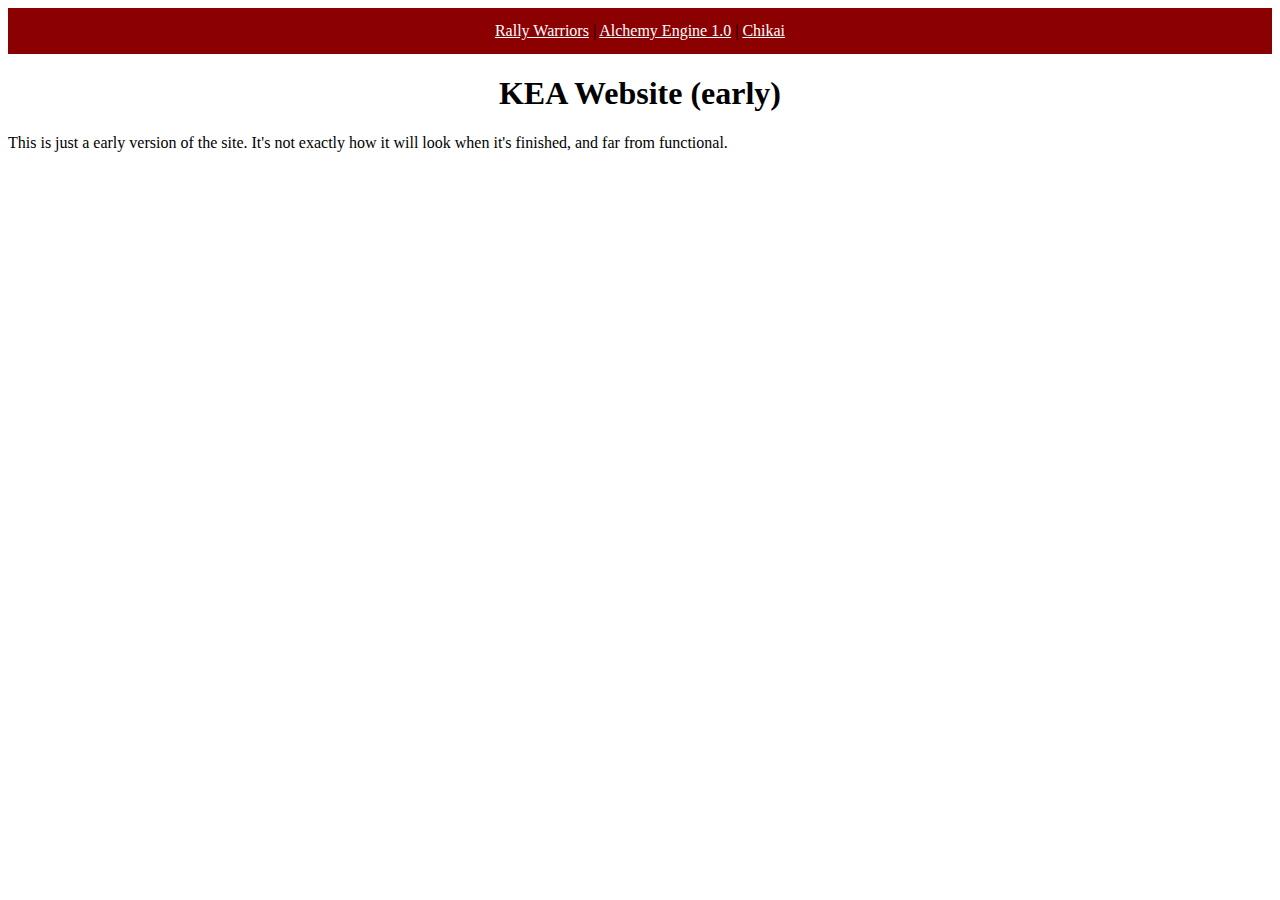
<file: index.html>
<!DOCTYPE html>
<html>
<body>
    <link href="stylesheet.css" rel="stylesheet" />

    <title>KEA</title>
    <header><a class="header" href="rallywarriors.html">Rally Warriors</a> | <a class="header" href="../alchemy/versions/1/info.html">Alchemy Engine 1.0</a> | <a class="header" href="chikai.html">Chikai</a></header>
    <h1>KEA Website (early)</h1>
    <p>This is just a early version of the site. It's not exactly how it will look when it's finished, and far from functional.</p>
</body>
</html>
</file>
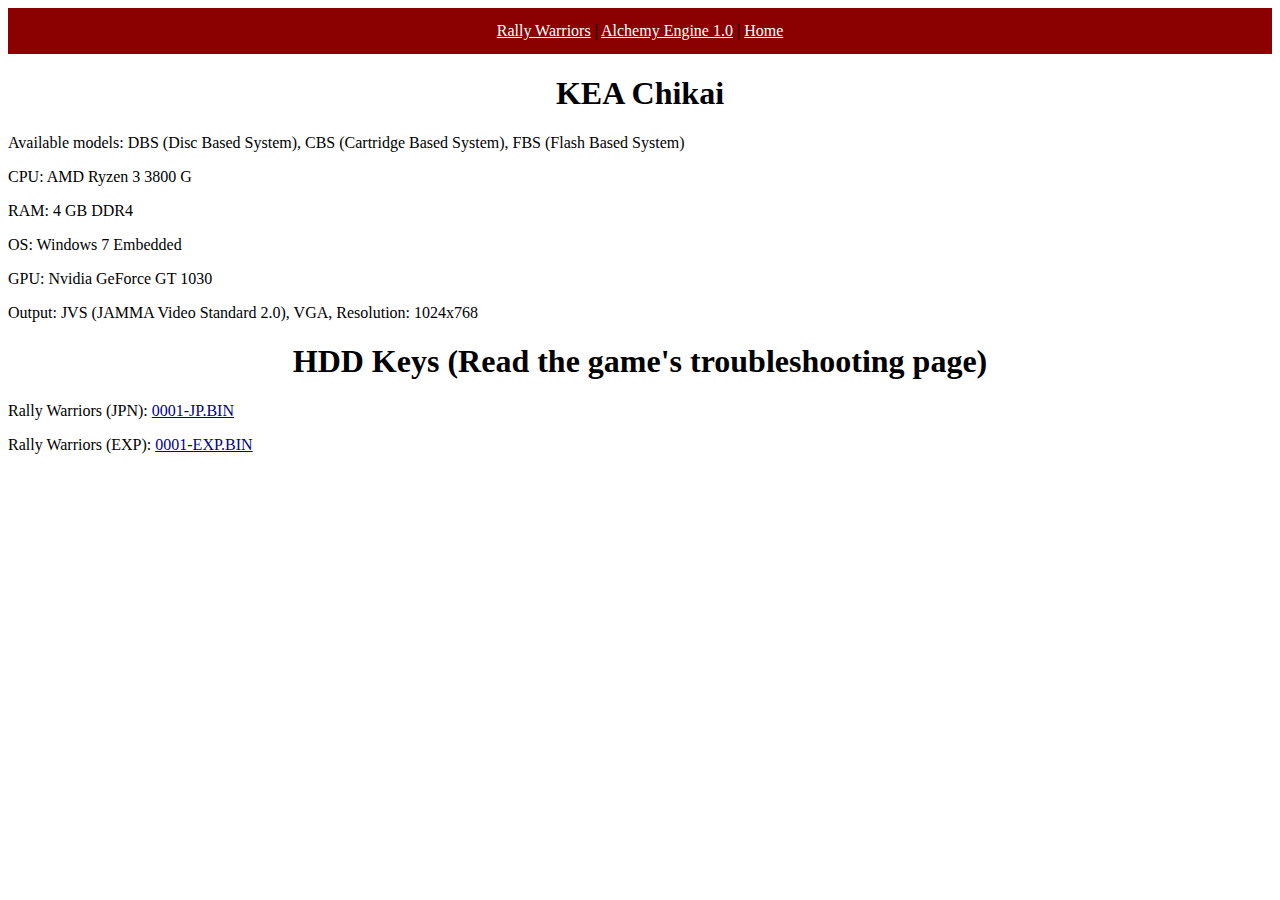
<file: chikai.html>
<!DOCTYPE html>
<html>
<body>
    <link href="stylesheet.css" rel="stylesheet" />
    <header><a class="header" href="rallywarriors.html">Rally Warriors</a> | <a class="header" href="../alchemy/versions/1/info.html">Alchemy Engine 1.0</a> | <a class="header" href="index.html">Home</a></header>

    <title>KEA Chikai</title>
    <h1>KEA Chikai</h1>
    <p>Available models: DBS (Disc Based System), CBS (Cartridge Based System), FBS (Flash Based System)</p>
    <p>CPU: AMD Ryzen 3 3800 G</p>
    <p>RAM: 4 GB DDR4</p>
    <p>OS: Windows 7 Embedded</p>
    <p>GPU: Nvidia GeForce GT 1030</p>
    <p>Output: JVS (JAMMA Video Standard 2.0), VGA, Resolution: 1024x768</p>

    <h1>HDD Keys (Read the game's troubleshooting page)</h1>
    <p>Rally Warriors (JPN): <a href="/download/0001-JP.BIN" download>0001-JP.BIN</a></p>
    <p>Rally Warriors (EXP): <a href="/download/0001-EXP.BIN" download>0001-EXP.BIN</a></p>
</body>
</html>
</file>
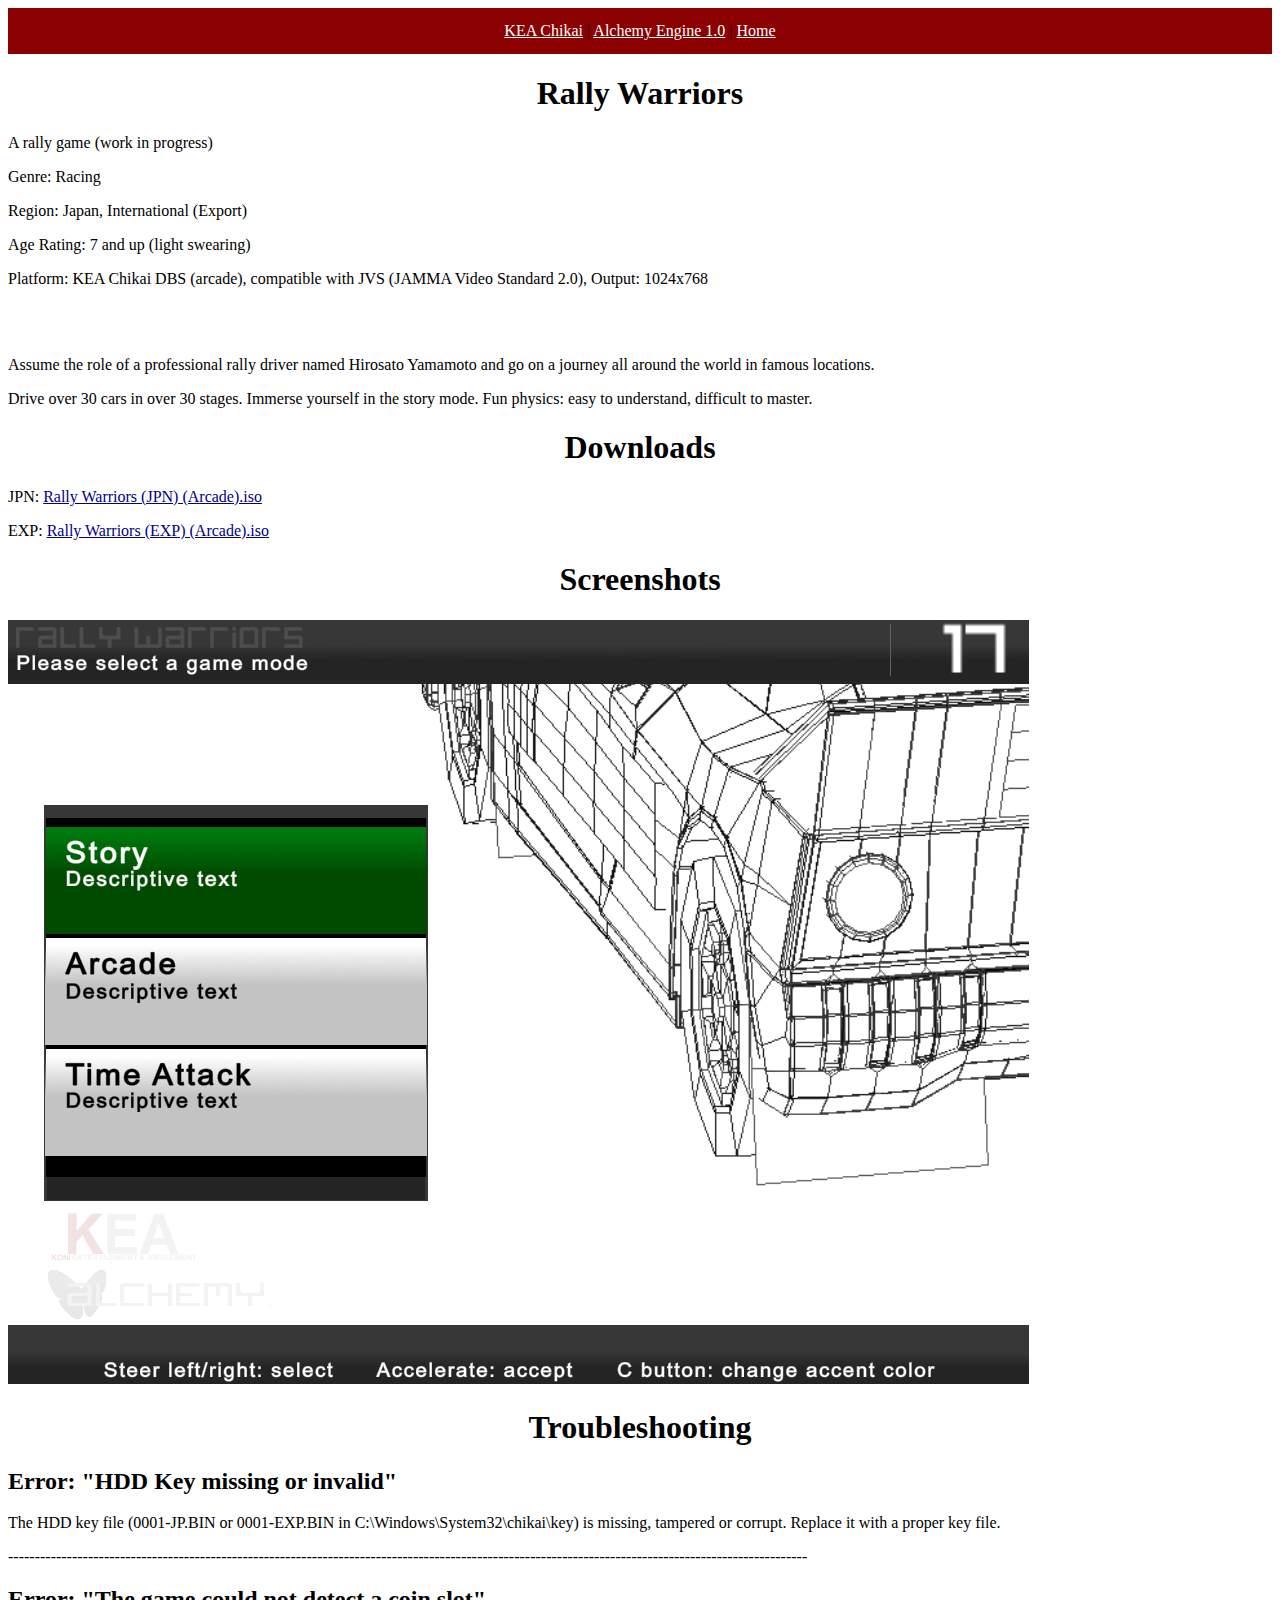
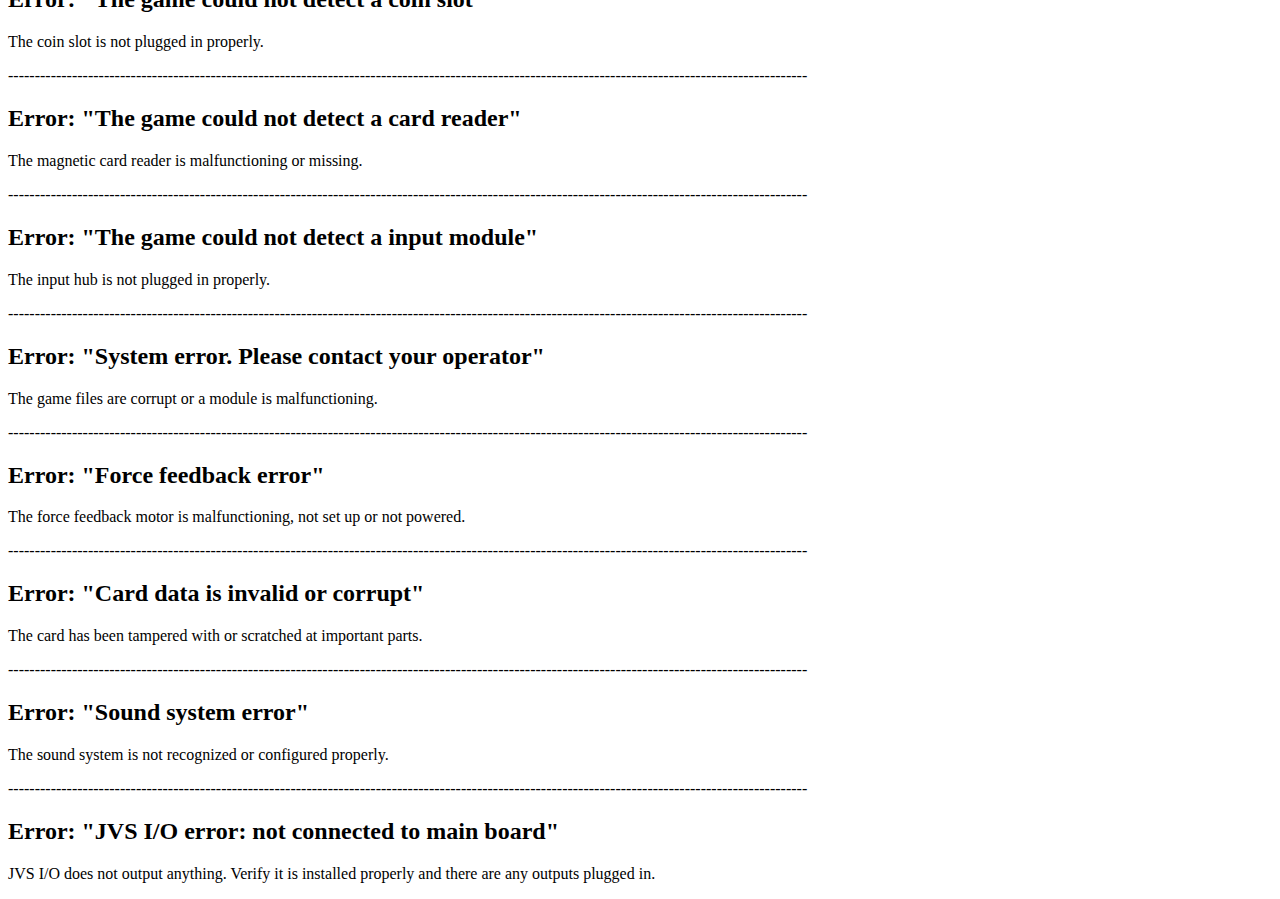
<file: rallywarriors.html>
<!DOCTYPE html>
<html>
<body>
    <link href="stylesheet.css" rel="stylesheet" />
    <header><a class="header" href="chikai.html">KEA Chikai</a> | <a class="header" href="../alchemy/versions/1/info.html">Alchemy Engine 1.0</a> | <a class="header" href="index.html">Home</a></header>

    <title>黒い翼 Rally Warriors</title>
    <h1>Rally Warriors</h1>
    <p>A rally game (work in progress)</p>
    <p>Genre: Racing</p>
    <p>Region: Japan, International (Export)</p>
    <p>Age Rating: 7 and up (light swearing)</p>
    <p>Platform: KEA Chikai DBS (arcade), compatible with JVS (JAMMA Video Standard 2.0), Output: 1024x768</p><br><br><p>Assume the role of a professional rally driver named Hirosato Yamamoto and go on a journey all around the world in famous locations.</p>
    <p>Drive over 30 cars in over 30 stages. Immerse yourself in the story mode. Fun physics: easy to understand, difficult to master.</p>

    <h1>Downloads</h1>
    <p>JPN: <a href="/download/Rally Warriors (JPN) (Arcade).iso" download>Rally Warriors (JPN) (Arcade).iso</a></p>
    <p>EXP: <a href="/download/Rally Warriors (EXP) (Arcade).iso" download>Rally Warriors (EXP) (Arcade).iso</a></p>

    <h1>Screenshots</h1>
    <img src="/screenshot/rallywarrior/PIC0.PNG" alt="Title screen">

    <h1>Troubleshooting</h1>
    <h2>Error: "HDD Key missing or invalid"</h2>
    <p>The HDD key file (0001-JP.BIN or 0001-EXP.BIN in C:\Windows\System32\chikai\key) is missing, tampered or corrupt. Replace it with a proper key file.</p>
    ------------------------------------------------------------------------------------------------------------------------------------------------------
    <h2>Error: "The game could not detect a coin slot"</h2>
    <p>The coin slot is not plugged in properly.</p>
    ------------------------------------------------------------------------------------------------------------------------------------------------------
    <h2>Error: "The game could not detect a card reader"</h2>
    <p>The magnetic card reader is malfunctioning or missing.</p>
    ------------------------------------------------------------------------------------------------------------------------------------------------------
    <h2>Error: "The game could not detect a input module"</h2>
    <p>The input hub is not plugged in properly.</p>
    ------------------------------------------------------------------------------------------------------------------------------------------------------
    <h2>Error: "System error. Please contact your operator"</h2>
    <p>The game files are corrupt or a module is malfunctioning.</p>
    ------------------------------------------------------------------------------------------------------------------------------------------------------
    <h2>Error: "Force feedback error"</h2>
    <p>The force feedback motor is malfunctioning, not set up or not powered.</p>
    ------------------------------------------------------------------------------------------------------------------------------------------------------
    <h2>Error: "Card data is invalid or corrupt"</h2>
    <p>The card has been tampered with or scratched at important parts.</p>
    ------------------------------------------------------------------------------------------------------------------------------------------------------
    <h2>Error: "Sound system error"</h2>
    <p>The sound system is not recognized or configured properly.</p>
    ------------------------------------------------------------------------------------------------------------------------------------------------------
    <h2>Error: "JVS I/O error: not connected to main board"</h2>
    <p>JVS I/O does not output anything. Verify it is installed properly and there are any outputs plugged in.</p>
</body>
</html>
</file>
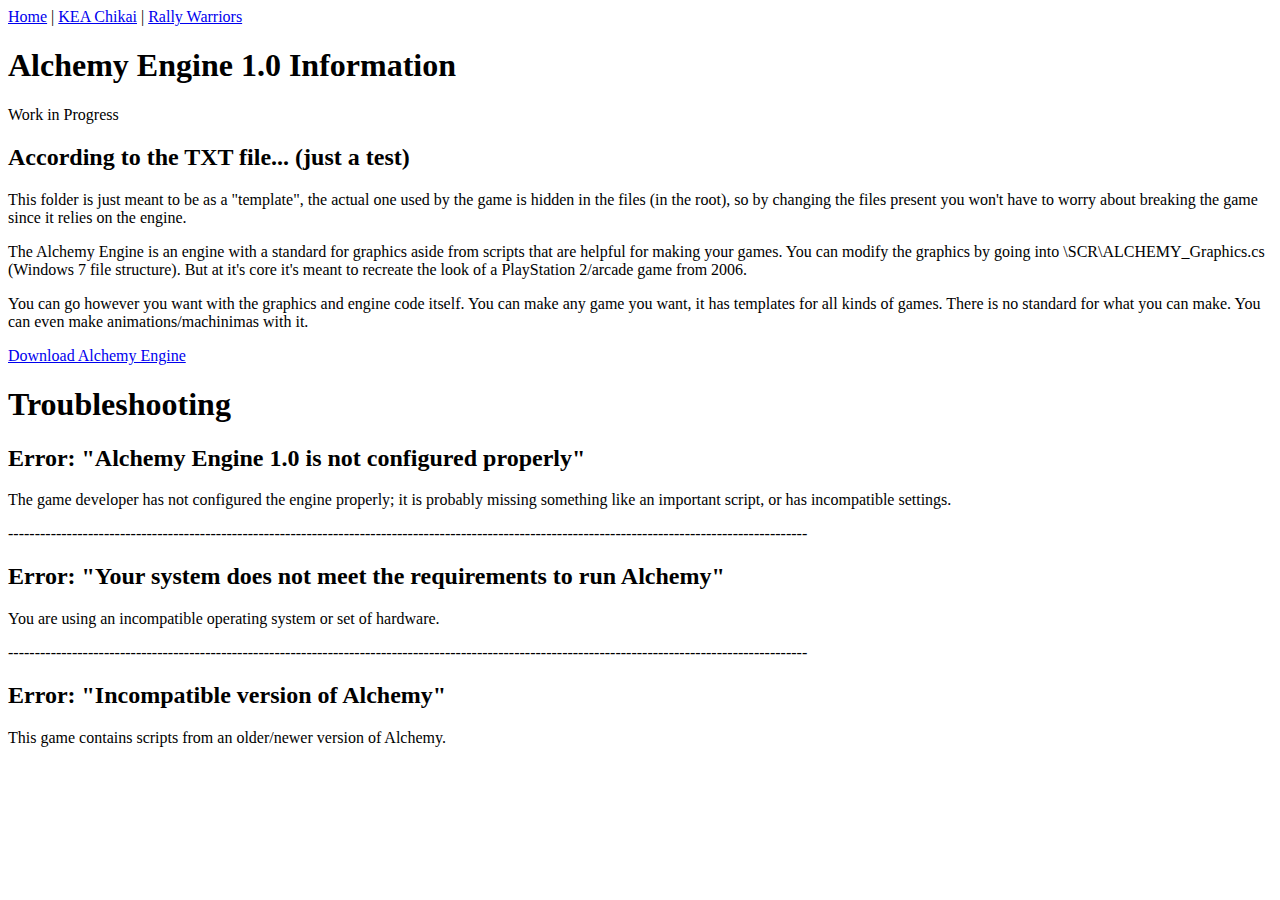
<file: alchemy/versions/1/info.html>
<!DOCTYPE html>
<html>
<body>
    <header><a class="header" href="../../../index.html">Home</a> | <a class="header" href="../../../chikai.html">KEA Chikai</a> | <a class="header" href="../../../rallywarriors.html">Rally Warriors</a></header>

    <title>Alchemy Engine 1.0</title>
    <h1>Alchemy Engine 1.0 Information</h1>
    <p>Work in Progress</p>

    <h2>According to the TXT file... (just a test)</h2>
    <p>
    This folder is just meant to be as a "template", the actual one used by the game 
    is hidden in the files (in the root), so by changing the files present you won't
    have to worry about breaking the game since it relies on the engine.</p>
    
    <p>The Alchemy Engine is an engine with a standard for graphics aside from scripts
    that are helpful for making your games. You can modify the graphics by going
    into \SCR\ALCHEMY_Graphics.cs (Windows 7 file structure). But at it's core
    it's meant to recreate the look of a PlayStation 2/arcade game from 2006.</p>
    
    <p>You can go however you want with the graphics and engine code itself. You can
    make any game you want, it has templates for all kinds of games. There
    is no standard for what you can make. You can even make animations/machinimas
    with it.</p>

    <a href="../../../download/alchemy_engine/AlchemyEngine1.0.7z" download>Download Alchemy Engine</a>

    <h1>Troubleshooting</h1>
    <h2>Error: "Alchemy Engine 1.0 is not configured properly"</h2>
    <p>The game developer has not configured the engine properly; it is probably missing something like an important script, or has incompatible settings.</p>
    ------------------------------------------------------------------------------------------------------------------------------------------------------
    <h2>Error: "Your system does not meet the requirements to run Alchemy"</h2>
    <p>You are using an incompatible operating system or set of hardware.</p>
    ------------------------------------------------------------------------------------------------------------------------------------------------------
    <h2>Error: "Incompatible version of Alchemy"</h2>
    <p>This game contains scripts from an older/newer version of Alchemy.</p>
</body>
</html>
</file>
<file: stylesheet.css>
body {
    background-color: white;
  }
  
  h1 {
    color: black;
    text-align: center;
    font-family: verdana;
  }

  h2 {
    color: black;
    text-align: left;
    font-family: verdana;
  }
  
  p {
    font-family: verdana;
  }

  header {
    background:darkred;
    font-family: verdana;
    display: block;
    padding: 14px 16px;
    text-align:center;
  }

  a {
    color: darkblue;
  }

  a.header {
    color: white;
  }

  img.banner {
    margin-left: 50%;
  }

  link {
    color: white;
  }

  img {
    margin: auto;
  }
</file>
